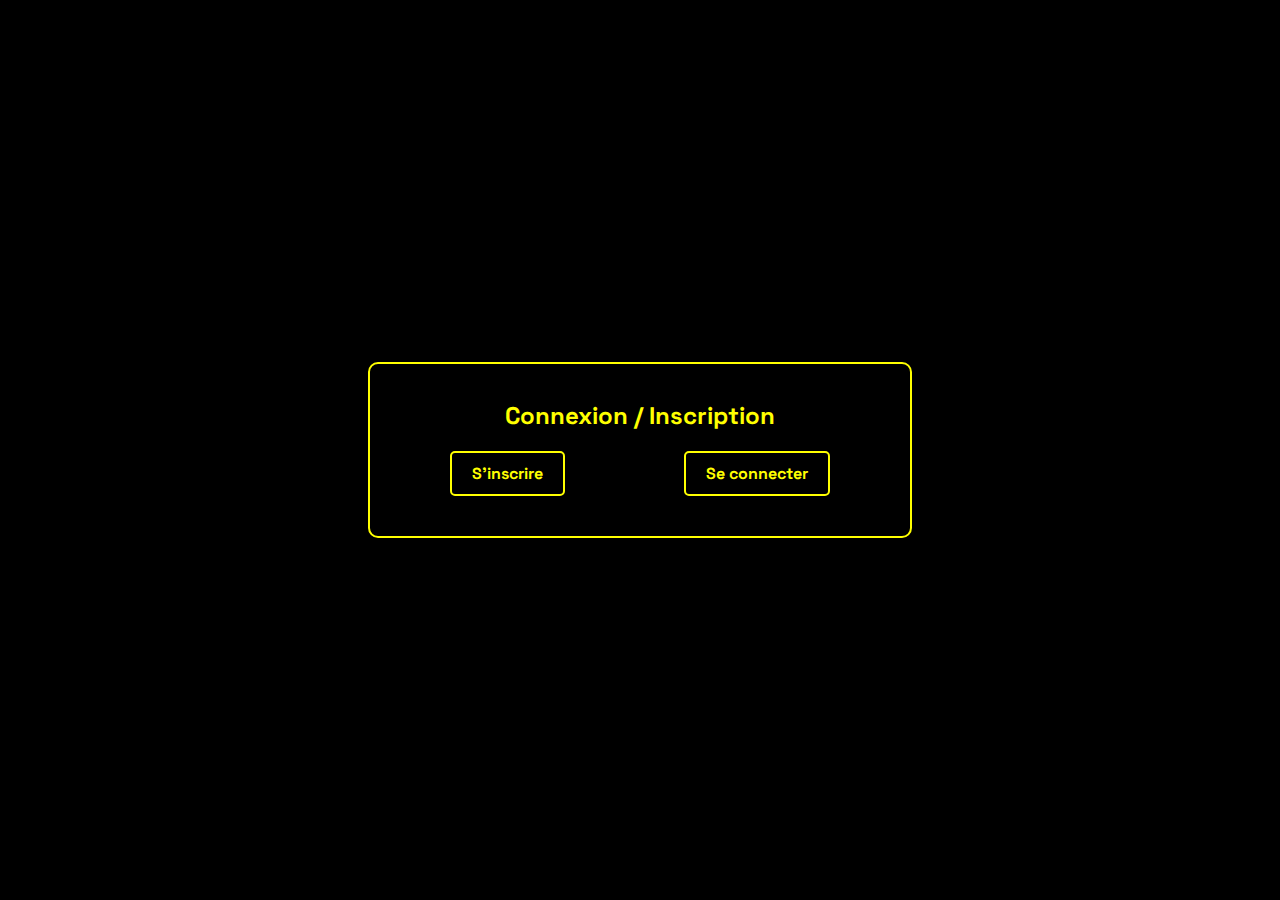
<file: connexion-insciption.html>
<!DOCTYPE html>
<html lang="fr">
<head>
    <meta charset="UTF-8">
    <meta http-equiv="X-UA-Compatible" content="IE=edge">
    <meta name="viewport" content="width=device-width, initial-scale=1.0">
    <title>Connexion / Inscription</title>
    <!-- Importer la police "Space Grotesk" de Google Fonts -->
    <link href="https://fonts.googleapis.com/css2?family=Space+Grotesk:wght@400&display=swap" rel="stylesheet">
    <style>
        body {
            font-family: 'Space Grotesk', sans-serif;
            background-color: #000;
            color: yellow;
            display: flex;
            justify-content: center;
            align-items: center;
            height: 100vh;
            margin: 0;
        }

        .container {
            width: 100%;
            max-width: 500px;
            background-color: #000;
            border: 2px solid yellow;
            border-radius: 10px;
            padding: 20px;
            box-shadow: 0 0 10px rgba(0, 0, 0, 0.5);
        }

        .container h1 {
            font-size: 24px;
            margin-bottom: 20px;
            text-align: center;
        }

        .buttons {
            display: flex;
            justify-content: space-around;
            margin-bottom: 20px;
        }

        .buttons a {
            text-decoration: none;
            color: yellow;
            font-weight: bold;
            padding: 10px 20px;
            border: 2px solid yellow;
            border-radius: 5px;
            text-align: center;
        }

        .buttons a:hover {
            background-color: yellow;
            color: #000;
        }
    </style>
</head>
<body>
    <div class="container">
        <h1>Connexion / Inscription</h1>
        <div class="buttons">
            <a href="inscription.html">S'inscrire</a>
            <a href="connexion.html">Se connecter</a>
        </div>
    </div>
</body>
</html>
</file>
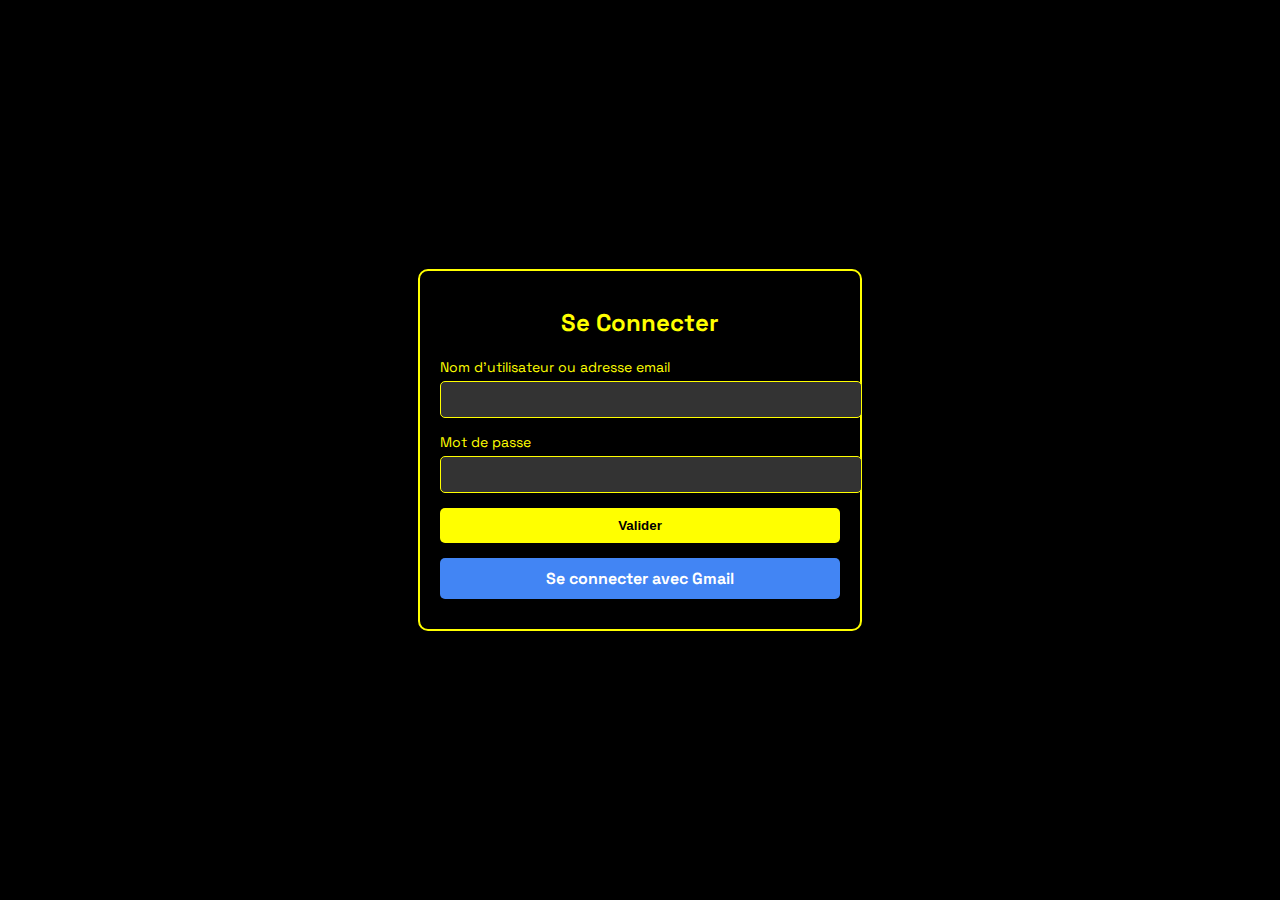
<file: connexion.html>
<!DOCTYPE html>
<html lang="fr">
<head>
    <meta charset="UTF-8">
    <meta http-equiv="X-UA-Compatible" content="IE=edge">
    <meta name="viewport" content="width=device-width, initial-scale=1.0">
    <title>Se Connecter</title>
    <!-- Importer la police "Space Grotesk" de Google Fonts -->
    <link href="https://fonts.googleapis.com/css2?family=Space+Grotesk:wght@400&display=swap" rel="stylesheet">
    <style>
        body {
            font-family: 'Space Grotesk', sans-serif;
            background-color: #000;
            color: yellow;
            display: flex;
            justify-content: center;
            align-items: center;
            height: 100vh;
            margin: 0;
        }

        .form-container {
            width: 100%;
            max-width: 400px;
            background-color: #000;
            border: 2px solid yellow;
            border-radius: 10px;
            padding: 20px;
            box-shadow: 0 0 10px rgba(0, 0, 0, 0.5);
        }

        .form-container h1 {
            font-size: 24px;
            margin-bottom: 20px;
            text-align: center;
        }

        .form-group {
            margin-bottom: 15px;
        }

        .form-group label {
            display: block;
            font-size: 14px;
            margin-bottom: 5px;
        }

        .form-group input {
            width: 100%;
            padding: 10px;
            border: 1px solid yellow;
            border-radius: 5px;
            background-color: #333;
            color: yellow;
        }

        .form-group input[type="submit"] {
            background-color: yellow;
            color: #000;
            border: none;
            cursor: pointer;
            font-weight: bold;
        }

        .form-group input[type="submit"]:hover {
            background-color: #ffd700;
        }

        .gmail-button {
            display: flex;
            justify-content: center;
            align-items: center;
            padding: 10px;
            background-color: #4285F4;
            color: white;
            border-radius: 5px;
            font-weight: bold;
            margin: 10px 0;
            cursor: pointer;
        }

        .gmail-button:hover {
            background-color: #357ae8;
        }
    </style>
</head>
<body>
    <div class="form-container">
        <h1>Se Connecter</h1>
        <form action="accueil.html" method="post">
            <div class="form-group">
                <label for="email-username">Nom d'utilisateur ou adresse email</label>
                <input type="text" id="email-username" name="email-username" required>
            </div>
            <div class="form-group">
                <label for="password">Mot de passe</label>
                <input type="password" id="password" name="password" required>
            </div>
            <div class="form-group">
                <input type="submit" value="Valider">
            </div>
            <div class="gmail-button">
                Se connecter avec Gmail
            </div>
        </form>
    </div>
</body>
</html>
</file>
